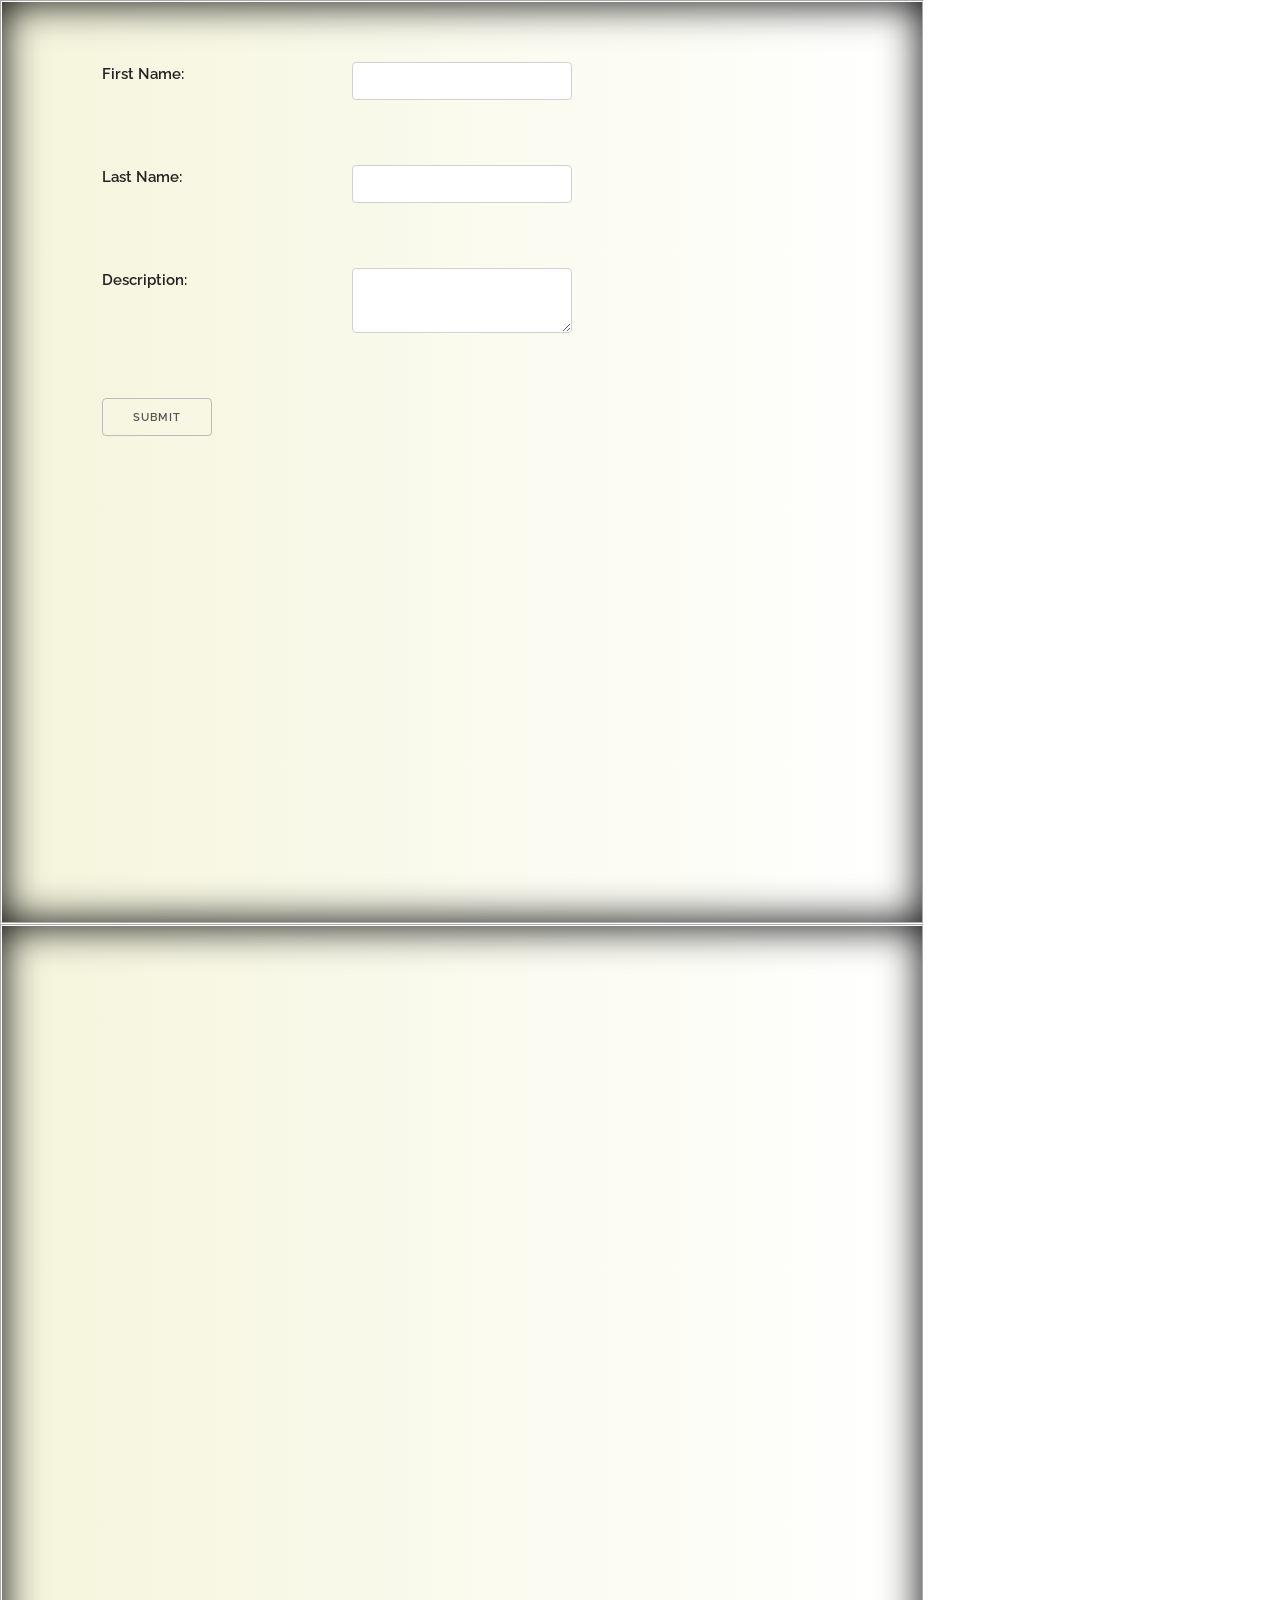
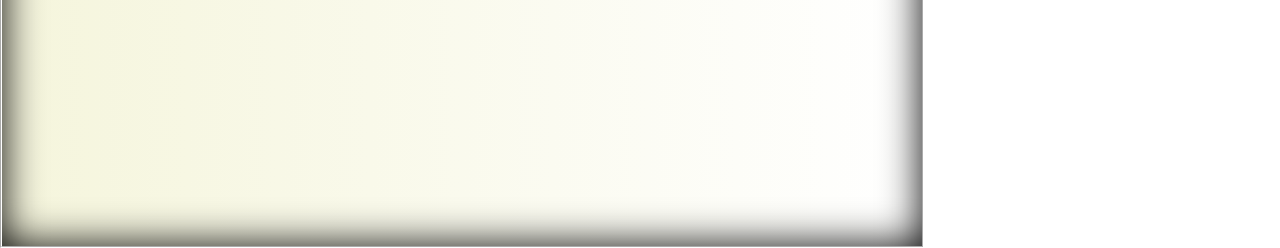
<file: WebFund/Javascript/contact_card/index.html>
<!DOCTYPE html>
<html lang="en">
<head>

  <!-- Basic Page Needs
  –––––––––––––––––––––––––––––––––––––––––––––––––– -->
  <meta charset="utf-8">
  <title>Contact Cards</title>
  <meta name="description" content="">
  <meta name="author" content="">

  <!-- Mobile Specific Metas
  –––––––––––––––––––––––––––––––––––––––––––––––––– -->
  <meta name="viewport" content="width=device-width, initial-scale=1">

  <!-- FONT
  –––––––––––––––––––––––––––––––––––––––––––––––––– -->
  <link href="//fonts.googleapis.com/css?family=Raleway:400,300,600" rel="stylesheet" type="text/css">

  <!-- CSS
  –––––––––––––––––––––––––––––––––––––––––––––––––– -->
  <link rel="stylesheet" href="css/normalize.css">
  <link rel="stylesheet" href="css/skeleton.css">
  <link rel="stylesheet" type="text/css" href="custom.css"/>

  <script src="https://ajax.googleapis.com/ajax/libs/jquery/3.1.0/jquery.min.js"></script>
  <script src="script.js" type="text/javascript" defer></script>

  <!-- Favicon
  –––––––––––––––––––––––––––––––––––––––––––––––––– -->
  <link rel="icon" type="image/png" href="images/favicon.png">

</head>
<body>

    <section>
            <form class="container">

                <div class="row">
                    <label class="four columns" for="first_name">First Name: </label>
                    <input class="four columns" type="text" id="first_name"/>
                </div>
                <div class="row">
                    <label class="four columns" for="last_name">Last Name: </label>
                    <input class="four columns" type="text" id="last_name"/>
                </div>
                <div class="row">
                    <label class="four columns" for="desc">Description: </label>
                    <textarea class="four columns" id="desc"></textarea>
                </div>
                <input type="submit"/>

            </form>
    </section>

    <!-- where the cards will go -->
    <section>

    </section>

</body>
</html>
</file>
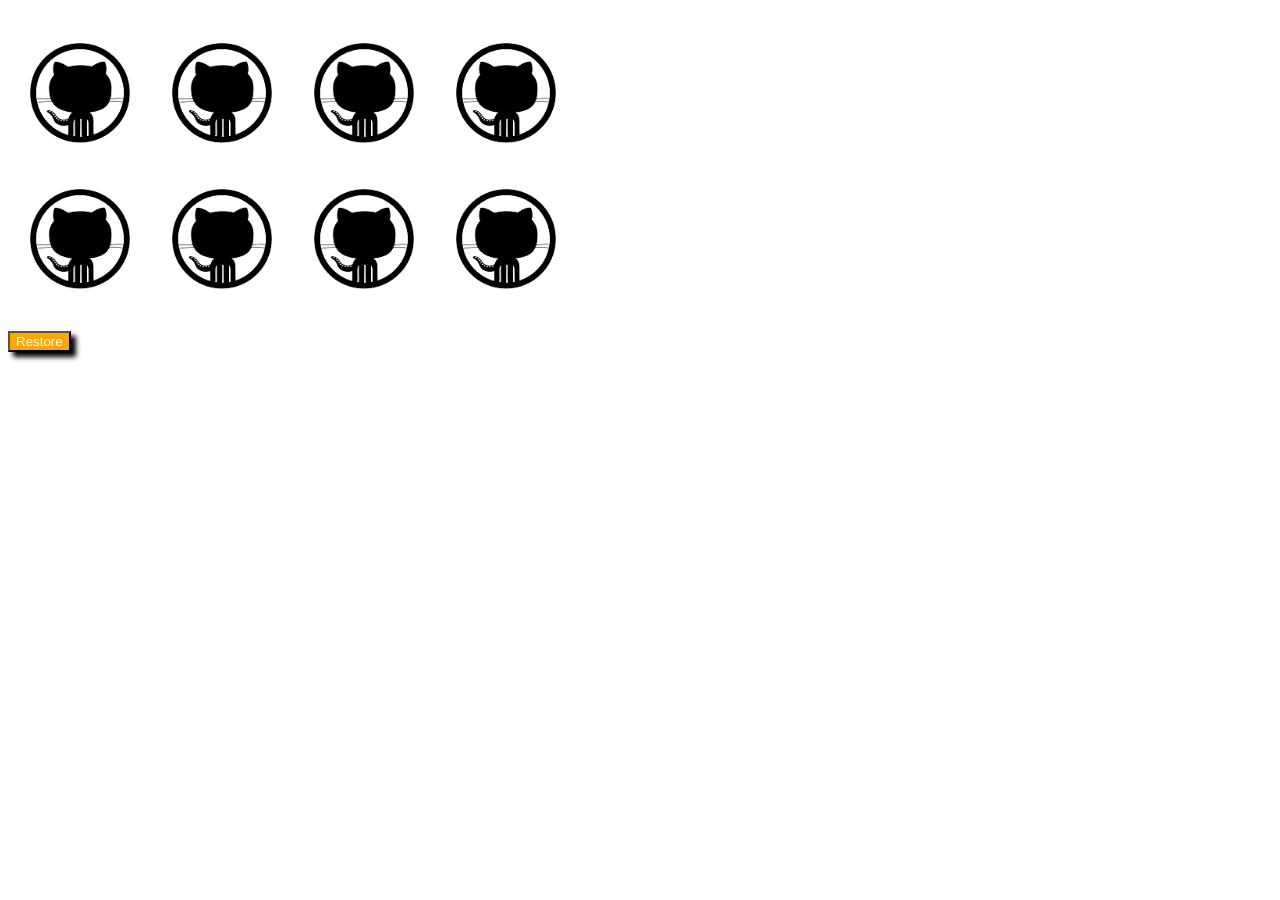
<file: WebFund/Javascript/DisNinja/index.html>
<!DOCTYPE html>
<html>
  <head>
    <meta charset="utf-8">
    <title>Disappearing Ninja</title>
    <style type="text/css">
      html {
        margin: 0px;
        padding: 0px;
        width: 100%;
      }
      img {
        display: inline-block;
        height: 100px;
        width: 100px;
      }
      div { 
        margin: auto;
      }
      button {
        background-color: orange;
        color: white;
        box-shadow: 5px 5px 5px black;
      }
      td {
        padding: 20px;
      }
    </style>
    <script src="https://ajax.googleapis.com/ajax/libs/jquery/3.1.0/jquery.min.js"></script>
    <script type="text/javascript">
      $(document).ready(function() {
        $('img').click(function() {
          $(this).fadeOut(1000);
        });
        $('button').click(function() {
          $('img').fadeIn(500);
        });
        $('button').hover(function() {
          $('button').css("background-color","white");
          $('button').css("color","orange");
        }, function() {
          $('button').css("background-color","orange");
          $('button').css("color","white");
        });
      });

    </script>
  </head>
  <body>
    <h1></h1>
    <div>
      <table>
        <tr>
          <td><img src="images/github-icon.png"/></td>
          <td><img src="images/github-icon.png"/></td>
          <td><img src="images/github-icon.png"/></td>
          <td><img src="images/github-icon.png"/></td>
        </tr>
        <tr>
          <td><img src="images/github-icon.png"/></td>
          <td><img src="images/github-icon.png"/></td>
          <td><img src="images/github-icon.png"/></td>
          <td><img src="images/github-icon.png"/></td>
        </tr>
      </table>
      <p><button>Restore</button>
    </div>
  </body>
</html>
</file>
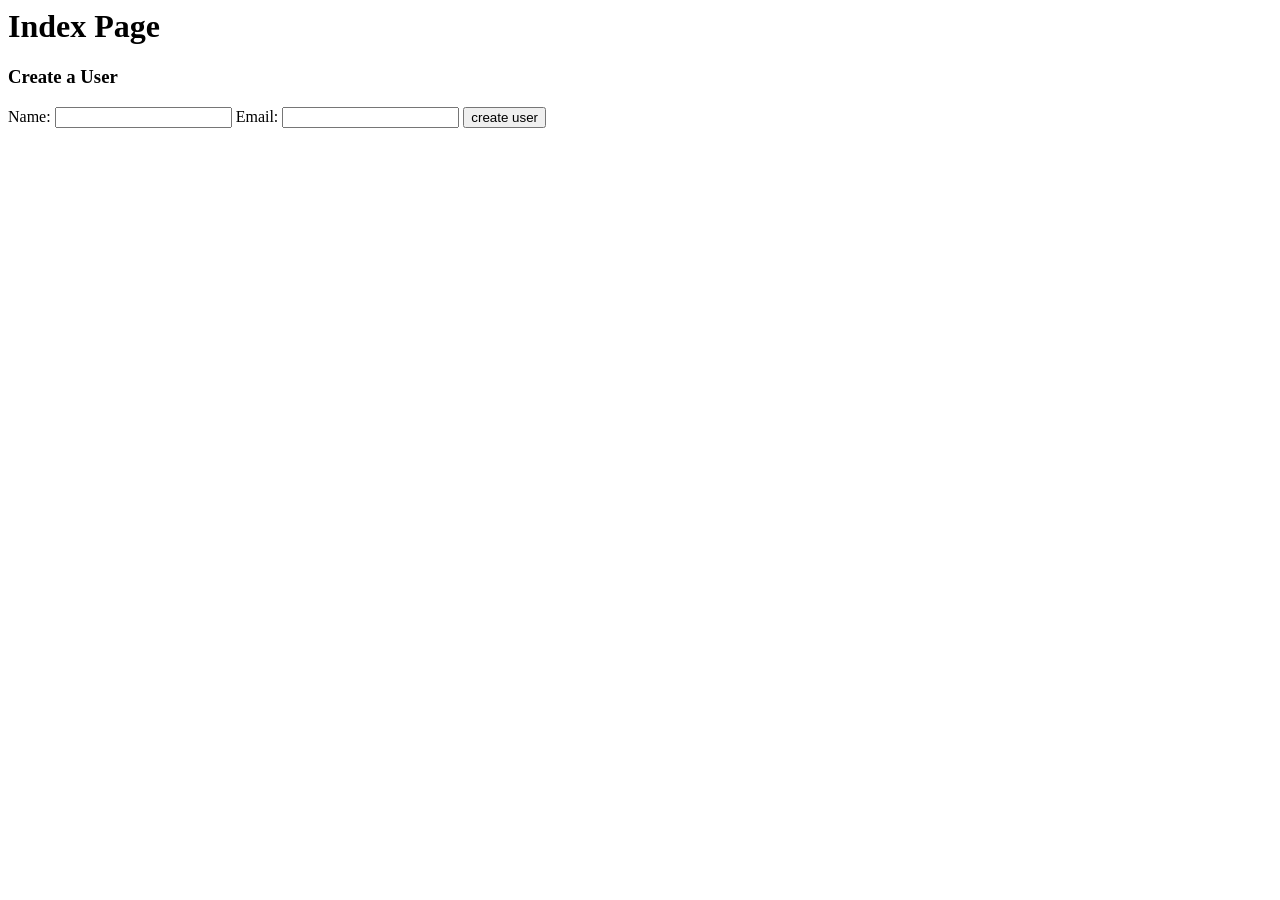
<file: Python/CodingDojo_Python/Flask_Fund/form_test/templates/index.html>
<html>
    <head>
       <title>Form Test Index</title>
    </head>
    <body>
      <h1>Index Page</h1>
      <h3>Create a User</h3>
      <!-- read on to learn about form actions, we'll talk about the method in a later section -->
      <form action='/users' method='post'>
          Name: <input type='text' name='name'>
          Email: <input type='text' name='email'>
          <input type='submit' value='create user'>
      </form>
    </body>
</html>
</file>
<file: WebFund/Javascript/contact_card/css/skeleton.css>
/*
* Skeleton V2.0.4
* Copyright 2014, Dave Gamache
* www.getskeleton.com
* Free to use under the MIT license.
* http://www.opensource.org/licenses/mit-license.php
* 12/29/2014
*/


/* Table of contents
––––––––––––––––––––––––––––––––––––––––––––––––––
- Grid
- Base Styles
- Typography
- Links
- Buttons
- Forms
- Lists
- Code
- Tables
- Spacing
- Utilities
- Clearing
- Media Queries
*/


/* Grid
–––––––––––––––––––––––––––––––––––––––––––––––––– */
.container {
  position: relative;
  width: 100%;
  max-width: 960px;
  margin: 0 auto;
  padding: 0 20px;
  box-sizing: border-box; }
.column,
.columns {
  width: 100%;
  float: left;
  box-sizing: border-box; }

/* For devices larger than 400px */
@media (min-width: 400px) {
  .container {
    width: 85%;
    padding: 0; }
}

/* For devices larger than 550px */
@media (min-width: 550px) {
  .container {
    width: 80%; }
  .column,
  .columns {
    margin-left: 4%; }
  .column:first-child,
  .columns:first-child {
    margin-left: 0; }

  .one.column,
  .one.columns                    { width: 4.66666666667%; }
  .two.columns                    { width: 13.3333333333%; }
  .three.columns                  { width: 22%;            }
  .four.columns                   { width: 30.6666666667%; }
  .five.columns                   { width: 39.3333333333%; }
  .six.columns                    { width: 48%;            }
  .seven.columns                  { width: 56.6666666667%; }
  .eight.columns                  { width: 65.3333333333%; }
  .nine.columns                   { width: 74.0%;          }
  .ten.columns                    { width: 82.6666666667%; }
  .eleven.columns                 { width: 91.3333333333%; }
  .twelve.columns                 { width: 100%; margin-left: 0; }

  .one-third.column               { width: 30.6666666667%; }
  .two-thirds.column              { width: 65.3333333333%; }

  .one-half.column                { width: 48%; }

  /* Offsets */
  .offset-by-one.column,
  .offset-by-one.columns          { margin-left: 8.66666666667%; }
  .offset-by-two.column,
  .offset-by-two.columns          { margin-left: 17.3333333333%; }
  .offset-by-three.column,
  .offset-by-three.columns        { margin-left: 26%;            }
  .offset-by-four.column,
  .offset-by-four.columns         { margin-left: 34.6666666667%; }
  .offset-by-five.column,
  .offset-by-five.columns         { margin-left: 43.3333333333%; }
  .offset-by-six.column,
  .offset-by-six.columns          { margin-left: 52%;            }
  .offset-by-seven.column,
  .offset-by-seven.columns        { margin-left: 60.6666666667%; }
  .offset-by-eight.column,
  .offset-by-eight.columns        { margin-left: 69.3333333333%; }
  .offset-by-nine.column,
  .offset-by-nine.columns         { margin-left: 78.0%;          }
  .offset-by-ten.column,
  .offset-by-ten.columns          { margin-left: 86.6666666667%; }
  .offset-by-eleven.column,
  .offset-by-eleven.columns       { margin-left: 95.3333333333%; }

  .offset-by-one-third.column,
  .offset-by-one-third.columns    { margin-left: 34.6666666667%; }
  .offset-by-two-thirds.column,
  .offset-by-two-thirds.columns   { margin-left: 69.3333333333%; }

  .offset-by-one-half.column,
  .offset-by-one-half.columns     { margin-left: 52%; }

}


/* Base Styles
–––––––––––––––––––––––––––––––––––––––––––––––––– */
/* NOTE
html is set to 62.5% so that all the REM measurements throughout Skeleton
are based on 10px sizing. So basically 1.5rem = 15px :) */
html {
  font-size: 62.5%; }
body {
  font-size: 1.5em; /* currently ems cause chrome bug misinterpreting rems on body element */
  line-height: 1.6;
  font-weight: 400;
  font-family: "Raleway", "HelveticaNeue", "Helvetica Neue", Helvetica, Arial, sans-serif;
  color: #222; }


/* Typography
–––––––––––––––––––––––––––––––––––––––––––––––––– */
h1, h2, h3, h4, h5, h6 {
  margin-top: 0;
  margin-bottom: 2rem;
  font-weight: 300; }
h1 { font-size: 4.0rem; line-height: 1.2;  letter-spacing: -.1rem;}
h2 { font-size: 3.6rem; line-height: 1.25; letter-spacing: -.1rem; }
h3 { font-size: 3.0rem; line-height: 1.3;  letter-spacing: -.1rem; }
h4 { font-size: 2.4rem; line-height: 1.35; letter-spacing: -.08rem; }
h5 { font-size: 1.8rem; line-height: 1.5;  letter-spacing: -.05rem; }
h6 { font-size: 1.5rem; line-height: 1.6;  letter-spacing: 0; }

/* Larger than phablet */
@media (min-width: 550px) {
  h1 { font-size: 5.0rem; }
  h2 { font-size: 4.2rem; }
  h3 { font-size: 3.6rem; }
  h4 { font-size: 3.0rem; }
  h5 { font-size: 2.4rem; }
  h6 { font-size: 1.5rem; }
}

p {
  margin-top: 0; }


/* Links
–––––––––––––––––––––––––––––––––––––––––––––––––– */
a {
  color: #1EAEDB; }
a:hover {
  color: #0FA0CE; }


/* Buttons
–––––––––––––––––––––––––––––––––––––––––––––––––– */
.button,
button,
input[type="submit"],
input[type="reset"],
input[type="button"] {
  display: inline-block;
  height: 38px;
  padding: 0 30px;
  color: #555;
  text-align: center;
  font-size: 11px;
  font-weight: 600;
  line-height: 38px;
  letter-spacing: .1rem;
  text-transform: uppercase;
  text-decoration: none;
  white-space: nowrap;
  background-color: transparent;
  border-radius: 4px;
  border: 1px solid #bbb;
  cursor: pointer;
  box-sizing: border-box; }
.button:hover,
button:hover,
input[type="submit"]:hover,
input[type="reset"]:hover,
input[type="button"]:hover,
.button:focus,
button:focus,
input[type="submit"]:focus,
input[type="reset"]:focus,
input[type="button"]:focus {
  color: #333;
  border-color: #888;
  outline: 0; }
.button.button-primary,
button.button-primary,
input[type="submit"].button-primary,
input[type="reset"].button-primary,
input[type="button"].button-primary {
  color: #FFF;
  background-color: #33C3F0;
  border-color: #33C3F0; }
.button.button-primary:hover,
button.button-primary:hover,
input[type="submit"].button-primary:hover,
input[type="reset"].button-primary:hover,
input[type="button"].button-primary:hover,
.button.button-primary:focus,
button.button-primary:focus,
input[type="submit"].button-primary:focus,
input[type="reset"].button-primary:focus,
input[type="button"].button-primary:focus {
  color: #FFF;
  background-color: #1EAEDB;
  border-color: #1EAEDB; }


/* Forms
–––––––––––––––––––––––––––––––––––––––––––––––––– */
input[type="email"],
input[type="number"],
input[type="search"],
input[type="text"],
input[type="tel"],
input[type="url"],
input[type="password"],
textarea,
select {
  height: 38px;
  padding: 6px 10px; /* The 6px vertically centers text on FF, ignored by Webkit */
  background-color: #fff;
  border: 1px solid #D1D1D1;
  border-radius: 4px;
  box-shadow: none;
  box-sizing: border-box; }
/* Removes awkward default styles on some inputs for iOS */
input[type="email"],
input[type="number"],
input[type="search"],
input[type="text"],
input[type="tel"],
input[type="url"],
input[type="password"],
textarea {
  -webkit-appearance: none;
     -moz-appearance: none;
          appearance: none; }
textarea {
  min-height: 65px;
  padding-top: 6px;
  padding-bottom: 6px; }
input[type="email"]:focus,
input[type="number"]:focus,
input[type="search"]:focus,
input[type="text"]:focus,
input[type="tel"]:focus,
input[type="url"]:focus,
input[type="password"]:focus,
textarea:focus,
select:focus {
  border: 1px solid #33C3F0;
  outline: 0; }
label,
legend {
  display: block;
  margin-bottom: .5rem;
  font-weight: 600; }
fieldset {
  padding: 0;
  border-width: 0; }
input[type="checkbox"],
input[type="radio"] {
  display: inline; }
label > .label-body {
  display: inline-block;
  margin-left: .5rem;
  font-weight: normal; }


/* Lists
–––––––––––––––––––––––––––––––––––––––––––––––––– */
ul {
  list-style: circle inside; }
ol {
  list-style: decimal inside; }
ol, ul {
  padding-left: 0;
  margin-top: 0; }
ul ul,
ul ol,
ol ol,
ol ul {
  margin: 1.5rem 0 1.5rem 3rem;
  font-size: 90%; }
li {
  margin-bottom: 1rem; }


/* Code
–––––––––––––––––––––––––––––––––––––––––––––––––– */
code {
  padding: .2rem .5rem;
  margin: 0 .2rem;
  font-size: 90%;
  white-space: nowrap;
  background: #F1F1F1;
  border: 1px solid #E1E1E1;
  border-radius: 4px; }
pre > code {
  display: block;
  padding: 1rem 1.5rem;
  white-space: pre; }


/* Tables
–––––––––––––––––––––––––––––––––––––––––––––––––– */
th,
td {
  padding: 12px 15px;
  text-align: left;
  border-bottom: 1px solid #E1E1E1; }
th:first-child,
td:first-child {
  padding-left: 0; }
th:last-child,
td:last-child {
  padding-right: 0; }


/* Spacing
–––––––––––––––––––––––––––––––––––––––––––––––––– */
button,
.button {
  margin-bottom: 1rem; }
input,
textarea,
select,
fieldset {
  margin-bottom: 1.5rem; }
pre,
blockquote,
dl,
figure,
table,
p,
ul,
ol,
form {
  margin-bottom: 2.5rem; }


/* Utilities
–––––––––––––––––––––––––––––––––––––––––––––––––– */
.u-full-width {
  width: 100%;
  box-sizing: border-box; }
.u-max-full-width {
  max-width: 100%;
  box-sizing: border-box; }
.u-pull-right {
  float: right; }
.u-pull-left {
  float: left; }


/* Misc
–––––––––––––––––––––––––––––––––––––––––––––––––– */
hr {
  margin-top: 3rem;
  margin-bottom: 3.5rem;
  border-width: 0;
  border-top: 1px solid #E1E1E1; }


/* Clearing
–––––––––––––––––––––––––––––––––––––––––––––––––– */

/* Self Clearing Goodness */
.container:after,
.row:after,
.u-cf {
  content: "";
  display: table;
  clear: both; }


/* Media Queries
–––––––––––––––––––––––––––––––––––––––––––––––––– */
/*
Note: The best way to structure the use of media queries is to create the queries
near the relevant code. For example, if you wanted to change the styles for buttons
on small devices, paste the mobile query code up in the buttons section and style it
there.
*/


/* Larger than mobile */
@media (min-width: 400px) {}

/* Larger than phablet (also point when grid becomes active) */
@media (min-width: 550px) {}

/* Larger than tablet */
@media (min-width: 750px) {}

/* Larger than desktop */
@media (min-width: 1000px) {}

/* Larger than Desktop HD */
@media (min-width: 1200px) {}
</file>
<file: WebFund/Javascript/contact_card/custom.css>
section {
    display: inline-block;
    height: 900px;
    width: 900px;
    vertical-align: top;
    padding: 10px;
    box-shadow: inset 0 0 40px black;
    vertical-align: top;
    background: linear-gradient(to left, white, beige);
    border: 2px groove white;
}
.row {
    margin: 50px auto;
}
.card {
    height: 200px;
    width: 350px;
    border: 2px groove darkgrey;
    box-shadow: 8px 8px 13px black;
    display: inline-block;
    padding: 13px;
    vertical-align: top;
}

#sec-2 {
    overflow-y: scroll;
    background: linear-gradient(to right, white, beige);
}
#sec-2 div {
    margin: 10px;
}
</file>
